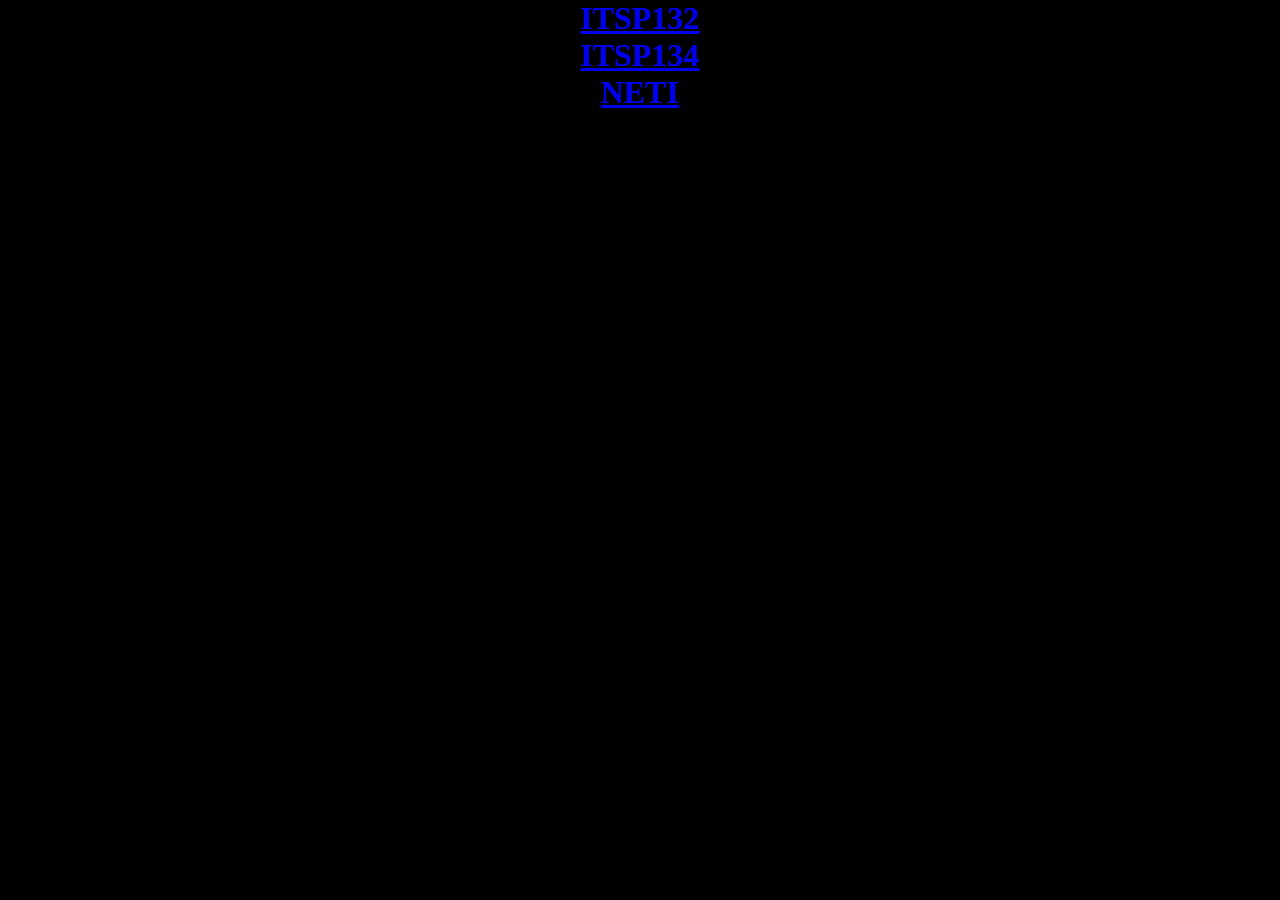
<file: Classes/index.html>
<!DOCTYPE html>
<html>
<head>
	<meta charset="utf-8">
	<meta name="viewport" content="width=device-width, initial-scale=1">
	<title>Classes</title>
	<link rel="stylesheet" type="text/css" href="style.css">
</head>
<div class="main">
	<body>
		<ul>
			<li>
				<h1>
					<a href="Class-list/ITSP132/ITSP132.html"> ITSP132 </a>		
				</h1>
			</li>
			<li>
				<h1>
					<a href="Class-list/ITSP134/ITSP134.html"> ITSP134 </a>
				</h1>
			</li>
			<li>
				<h1>
					<a href="Class-list/NETI/NETI.html">NETI</a>
				</h1>		
			</li>
			<li>
				<h1>
					
				</h1>
			</li>
			
		</ul>
	</body>
</div>
</html>
</file>
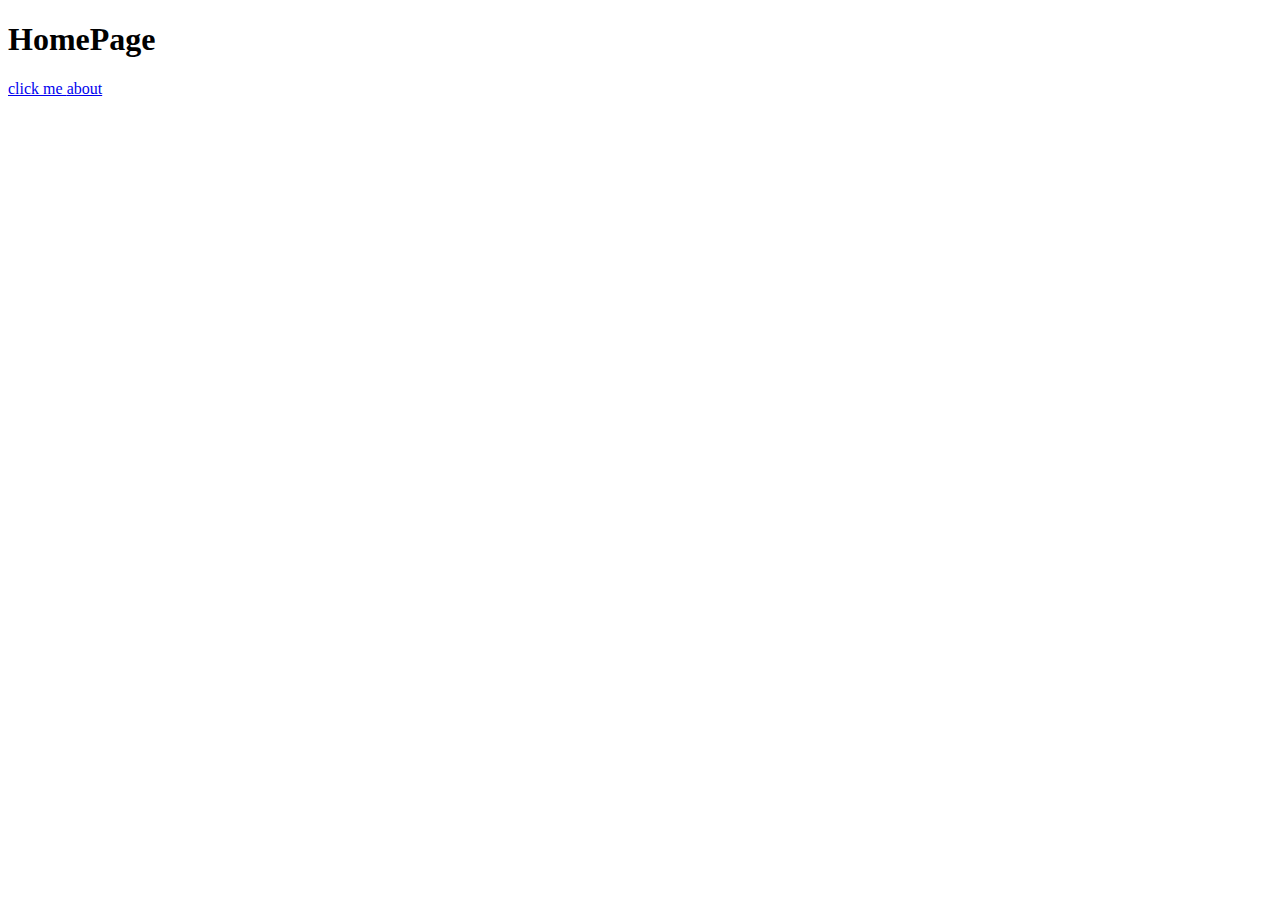
<file: odin-links-and-images/index.html>
<!DOCTYPE html>
<html>
<head>
	<title>Links & Images</title>
</head>
<body>
<h1>
	HomePage
</h1>
<a href="https://www.theodinproject.com/about">
click me
</a>
<a href="about.html">about</a>
</body>
</html>
</file>
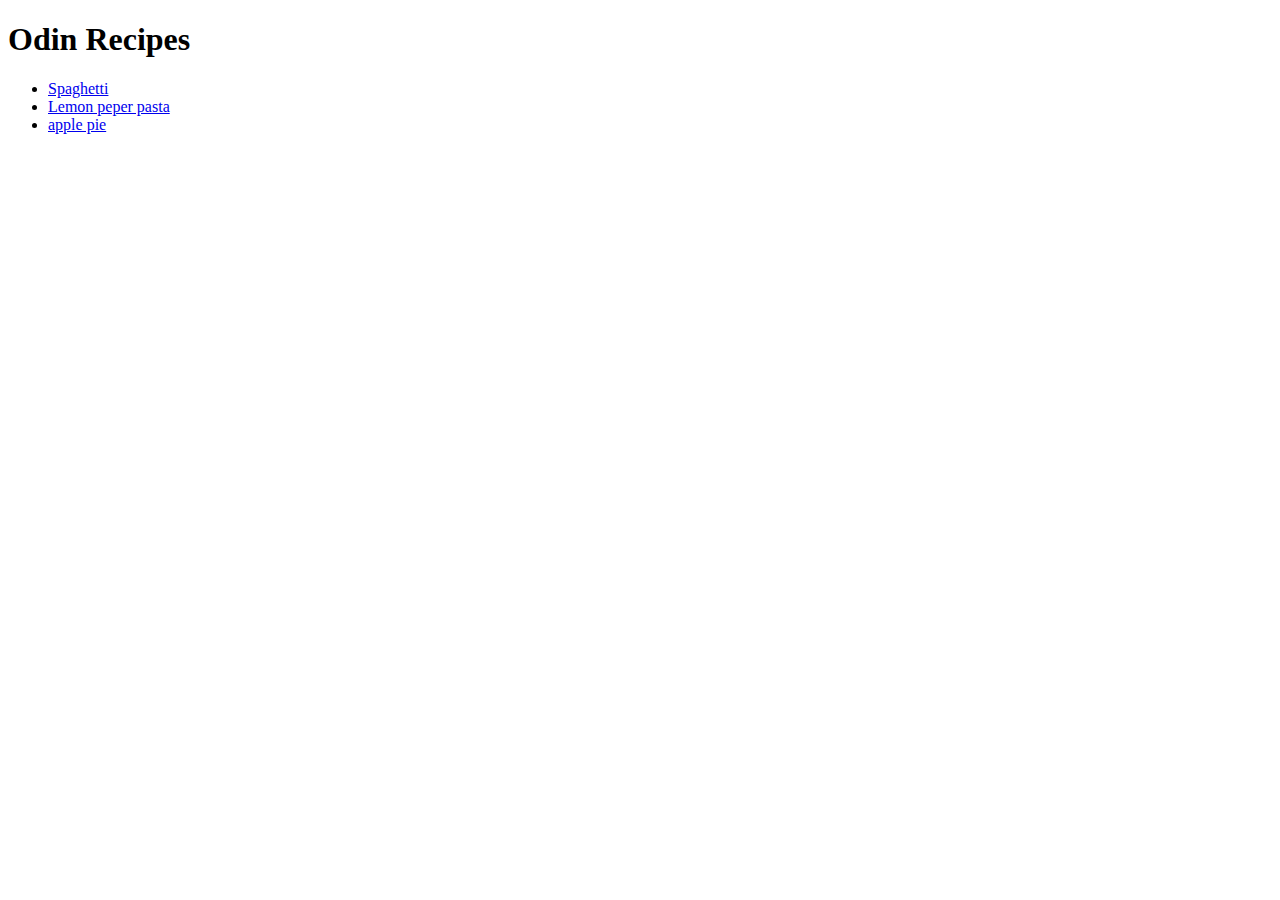
<file: odin-recipes/index.html>
<!DOCTYPE html>
<html>
<head>
	<meta charset="utf-8">
	<meta name="viewport" content="width=device-width, initial-scale=1">
	<title>Odin Recipes</title>
</head>
<body>
	<h1>
		Odin Recipes
	</h1>
	<ul>
	<li>
		<a href="recipes/spaghetti.html"> Spaghetti</a>
	</li>
	<li>	
		<a href="recipes/lemon_pepper_pasta.html">Lemon peper pasta</a>
	</li>
	<li>
		<a href="recipes/applepie.html"> apple pie</a>
	</li>
	</ul>
</body>
</html>
</file>
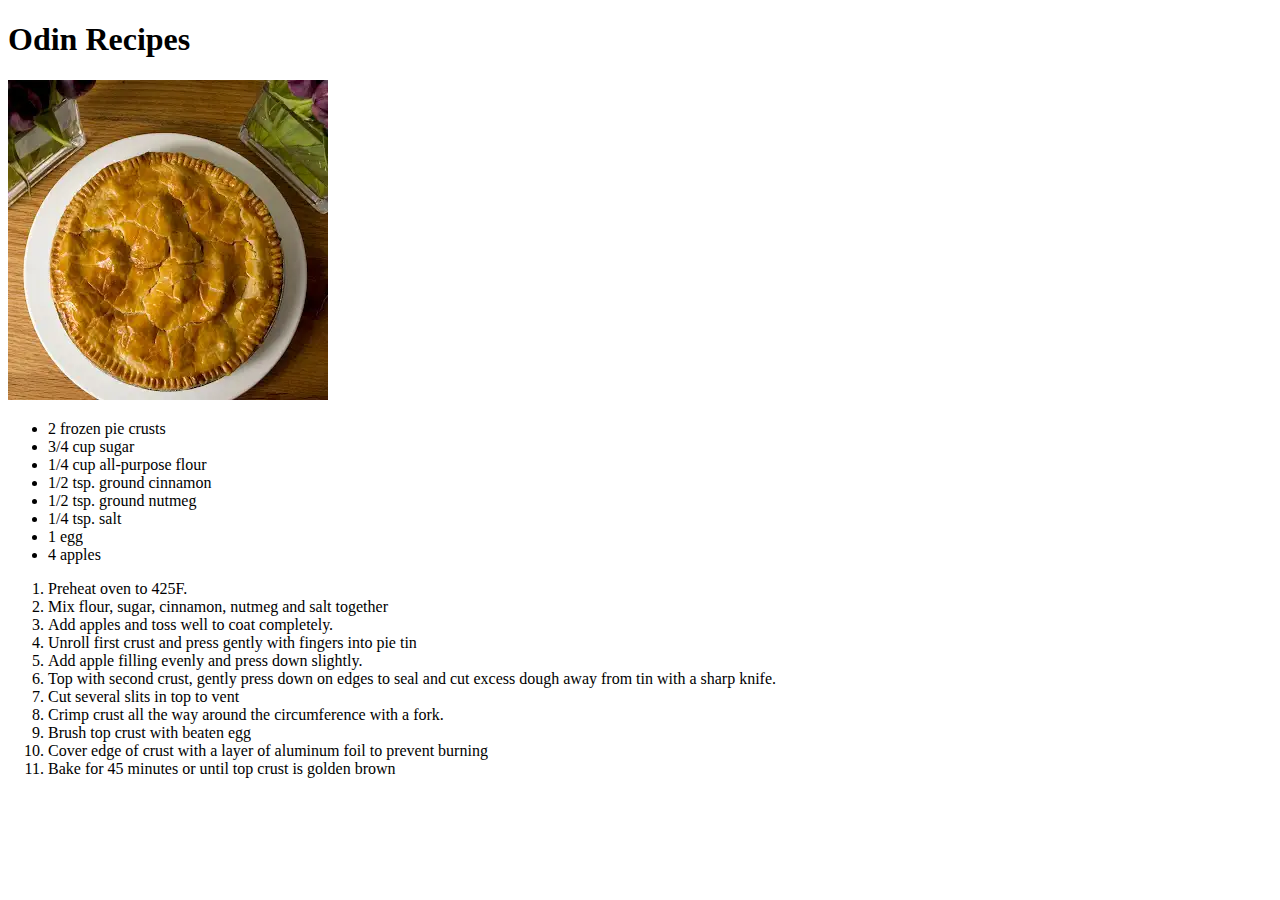
<file: odin-recipes/recipes/applepie.html>
<!DOCTYPE html>
<html>
<head>
	<meta charset="utf-8">
	<meta name="viewport" content="width=device-width, initial-scale=1">
	<title>recipes</title>
</head>
<body>
	<h1>
		Odin Recipes
	</h1>
	<img src="applepie.jpg">
	<p> </p>
	<ul>
		<li>
			2 frozen pie crusts
		</li>
		<li>
			3/4 cup sugar
		</li>
		<li>
			1/4 cup all-purpose flour
		</li>
		<li>
			1/2 tsp. ground cinnamon
		</li>
		<li>
			1/2 tsp. ground nutmeg
		</li>
		<li>
			1/4 tsp. salt 
		</li>
		<li>
			1 egg
		</li>
		<li>
			4 apples
		</li>
	</ul>
	<ol>
		<li>
			Preheat oven to 425F.
		</li>
		<li>
			Mix flour, sugar, cinnamon, nutmeg and salt together
		</li>
		<li>
			Add apples and toss well to coat completely.
		</li>
		<li>
			Unroll first crust and press gently with fingers into pie tin
		</li>
		<li>
			Add apple filling evenly and press down slightly.
		</li>
		<li>
			Top with second crust, gently press down on edges to seal and cut excess dough away from tin with a sharp knife.
		</li>
		<li>
			Cut several slits in top to vent
		</li>
		<li>
			Crimp crust all the way around the circumference with a fork.
		</li>
		<li>
			Brush top crust with beaten egg
		</li>
		<li>
			Cover edge of crust with a layer of aluminum foil to prevent burning
		</li>
		<li>
			Bake for 45 minutes or until top crust is golden brown
		</li>		
	</ol>
</body>
</html>
</file>
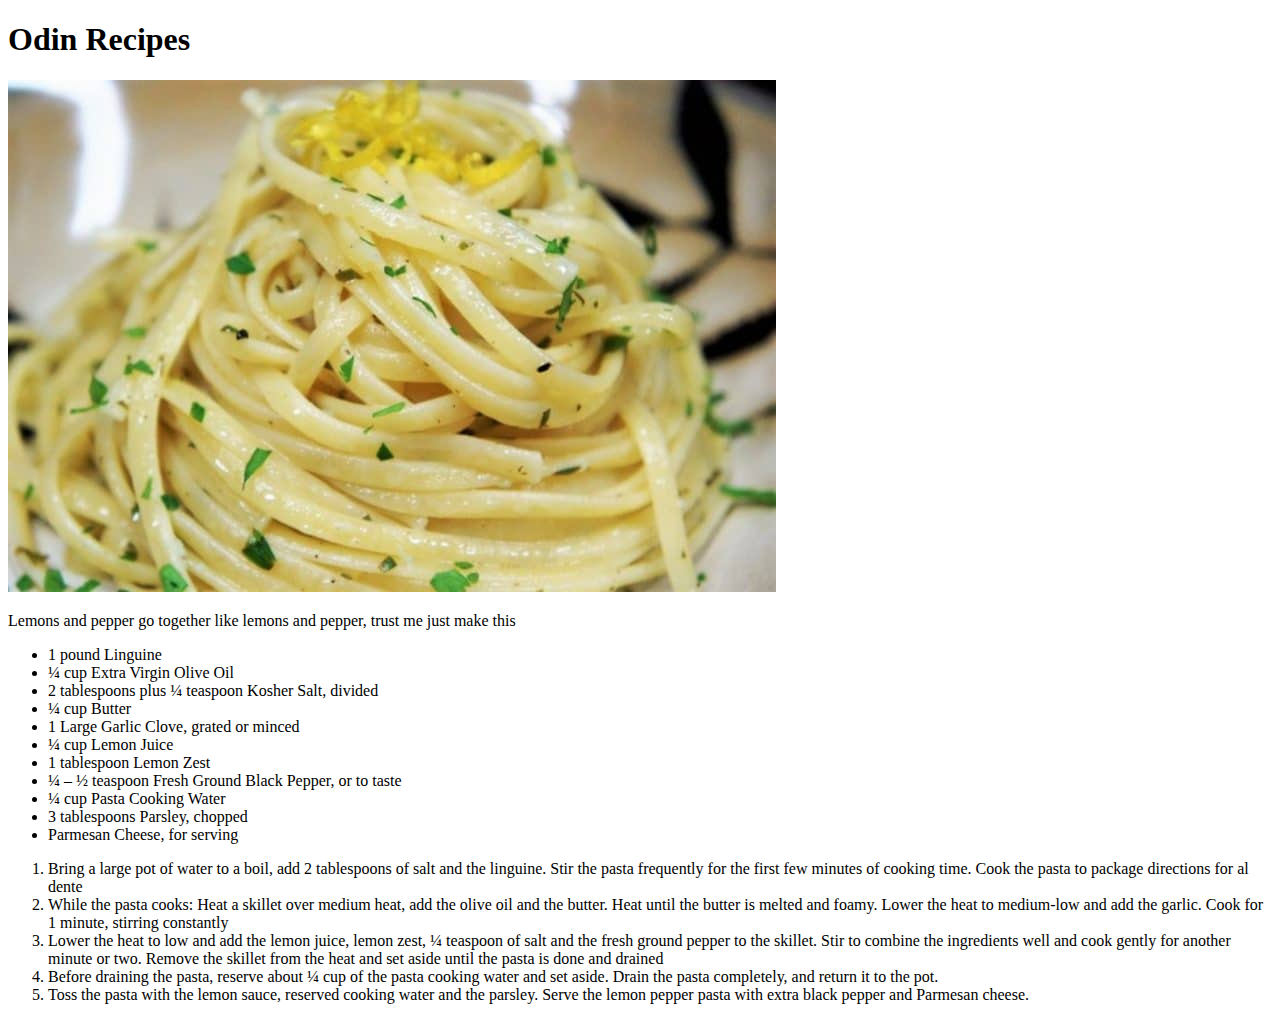
<file: odin-recipes/recipes/lemon_pepper_pasta.html>
<!DOCTYPE html>
<html>
<head>
	<meta charset="utf-8">
	<meta name="viewport" content="width=device-width, initial-scale=1">
	<title>recipes</title>
</head>
<body>
	<h1>
		Odin Recipes
	</h1>
	<img src="Lemon-Pepper-Pasta.jpg">
	<p> Lemons and pepper go together like lemons and pepper, trust me just make this</p>
	<ul>
		<li>
			1 pound Linguine
		</li>
		<li>
			¼ cup Extra Virgin Olive Oil
		</li>
		<li>
			2 tablespoons plus ¼ teaspoon Kosher Salt, divided
		</li>
		<li>
			¼ cup Butter
		</li>
		<li>
			1 Large Garlic Clove, grated or minced
		</li>
		<li>
			¼ cup Lemon Juice
		</li>
		<li>
			1 tablespoon Lemon Zest
		</li>
		<li>
			¼ – ½ teaspoon Fresh Ground Black Pepper, or to taste
		</li>
		<li>
			¼ cup Pasta Cooking Water
		</li>
		<li>
			3 tablespoons Parsley, chopped
		</li>
		<li>
			Parmesan Cheese, for serving
		</li>
	</ul>
	<ol>
		<li>
			Bring a large pot of water to a boil, add 2 tablespoons of salt and the linguine. Stir the pasta frequently for the first few minutes of cooking time. Cook the pasta to package directions for al dente
		</li>
		<li>
			While the pasta cooks:  Heat a skillet over medium heat, add the olive oil and the butter. Heat until the butter is melted and foamy. Lower the heat to medium-low and add the garlic. Cook for 1 minute, stirring constantly
		</li>
		<li>
			Lower the heat to low and add the lemon juice, lemon zest, ¼ teaspoon of salt and the fresh ground pepper to the skillet. Stir to combine the ingredients well and cook gently for another minute or two. Remove the skillet from the heat and set aside until the pasta is done and drained
		</li>
		<li>
			Before draining the pasta, reserve about ¼ cup of the pasta cooking water and set aside. Drain the pasta completely, and return it to the pot.
		</li>
		<li>
			Toss the pasta with the lemon sauce, reserved cooking water and the parsley. Serve the lemon pepper pasta with extra black pepper and Parmesan cheese.
		</li>
	</ol>
</body>
</html>
</file>
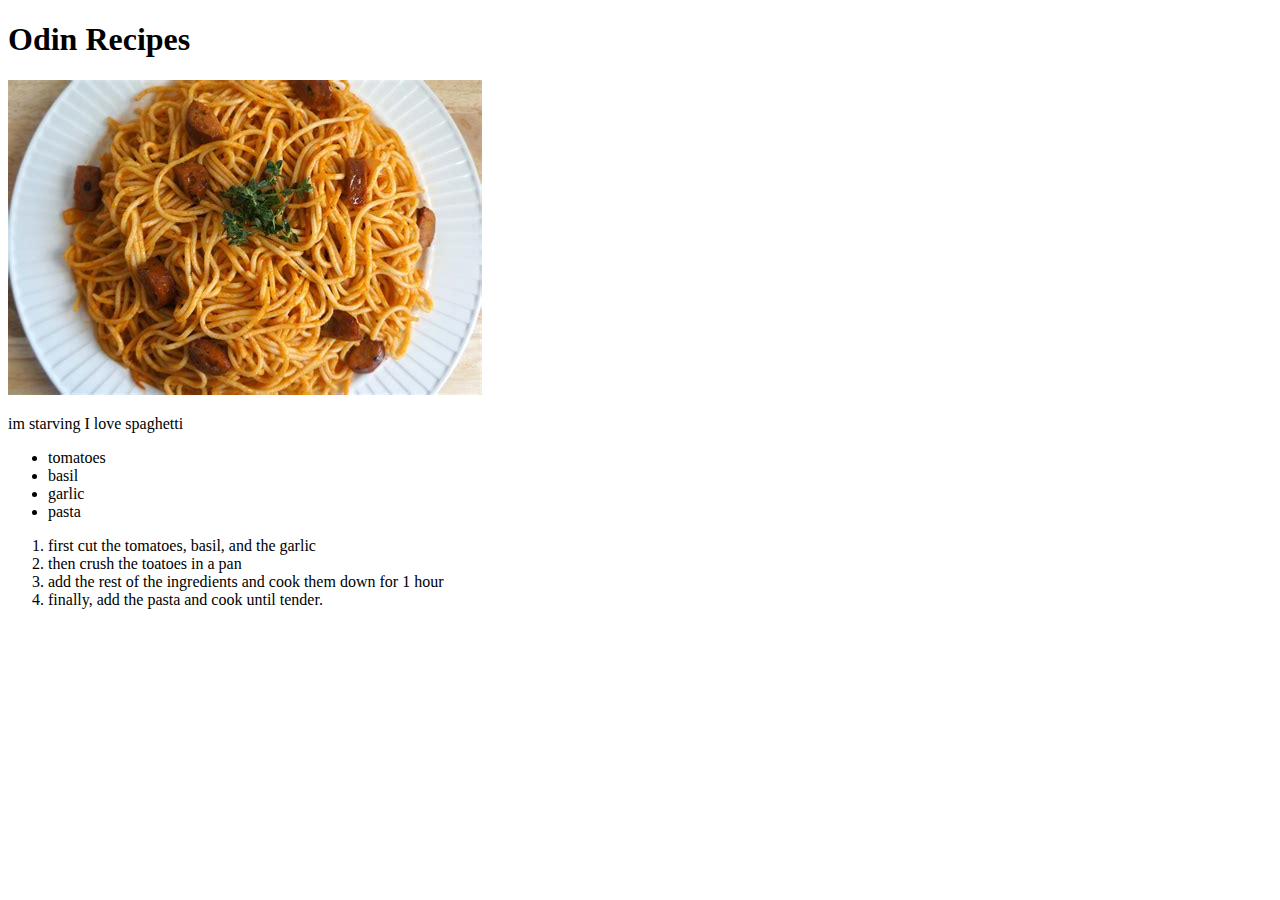
<file: odin-recipes/recipes/spaghetti.html>
<!DOCTYPE html>
<html>
<head>
	<meta charset="utf-8">
	<meta name="viewport" content="width=device-width, initial-scale=1">
	<title>recipes</title>
</head>
<body>
	<h1>
		Odin Recipes
	</h1>
	<img src="spaghetti.jpg">
	<p> im starving I love spaghetti</p>
	<ul>
		<li>
			tomatoes
		</li>
		<li>
			basil
		</li>
		<li>
			garlic
		</li>
		<li>
			pasta
		</li>
	</ul>
	<ol>
		<li>
			first cut the tomatoes, basil, and the garlic
		</li>
		<li>
			then crush the toatoes in a pan
		</li>
		<li>
			add the rest of the ingredients and cook them down for 1 hour
		</li>
		<li>
			finally, add the pasta and cook until tender.
		</li>
	</ol>
</body>
</html>
</file>
<file: Classes/style.css>
*
{
	margin: 0;
	padding: 0;
	background: black;
}
.main
{
	color: white;
	list-style: none;
	text-decoration: none;
	width: 100%;
	text-align: center;
	margin: auto;
}
</file>
